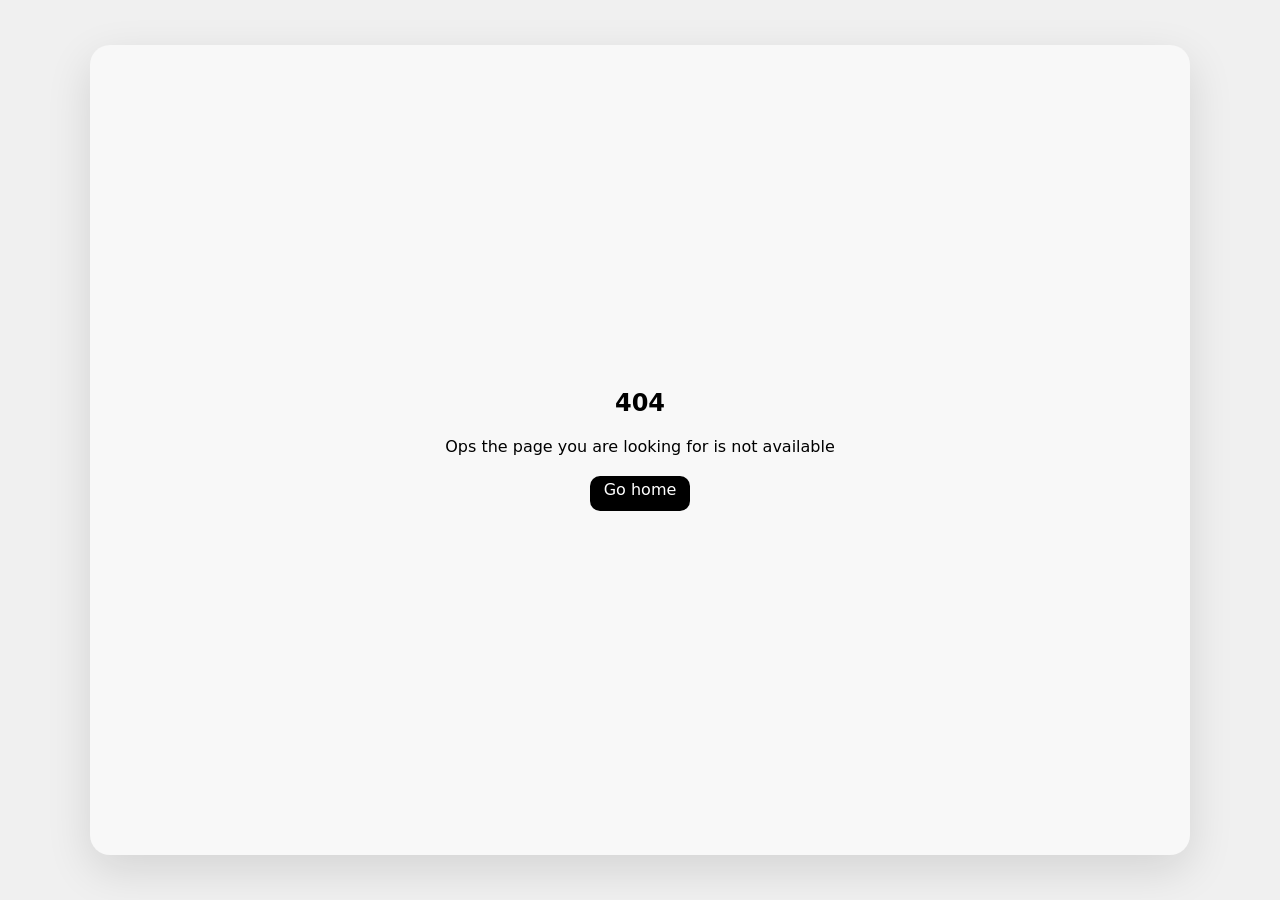
<file: portfolio.html>
<!DOCTYPE html>
<html lang="en">
<head>
    <meta charset="UTF-8">
    <meta name="viewport" content="width=device-width, initial-scale=1.0">
    <title>Portfolio</title>
    <link rel="stylesheet" href="style2.css">
</head>
<body>
    <section class="cover">
        <h1>404</h1>
        <p>Ops the page you are looking for is not available</p>
        <a href="index.html">Go home</a>

    </section>
</body>
</html>
</file>
<file: style2.css>
*{
    margin: 0;
    box-sizing: border-box;
    padding: 0;
    font-family: system-ui, -apple-system, BlinkMacSystemFont, 'Segoe UI', Roboto, Oxygen, Ubuntu, Cantarell, 'Open Sans', 'Helvetica Neue', sans-serif;
}
body{
    display: flex;
    justify-content: center;
    align-items: center;
    width: 100%;
    min-height: 100vh;
    background: rgb(240, 240, 240);
}
.cover{
    display: flex;
    flex-direction: column;
    border-radius: 20px;
    background-color: rgb(248, 248, 248);
    width: min(95%,1100px);
    min-height: 90vh;
    padding: 2rem;
    justify-content: center;
    align-items: center;
    gap: 20px;
    box-shadow: 0 15px 45px rgba(0, 0, 0, 0.12);
}
a{
    width: 100px;
    height: 35px;
    text-align: center;
    text-decoration: none;
    background-color: black;
    color: white;
    padding: .25rem .5rem;
    border-radius: 10px;
}
a:hover{
    color:black;
    border: solid 2px grey;
    background-color: transparent;
}





@media(max-width:600px){
    .cover{
        height: 90vh;
    }
}
</file>
